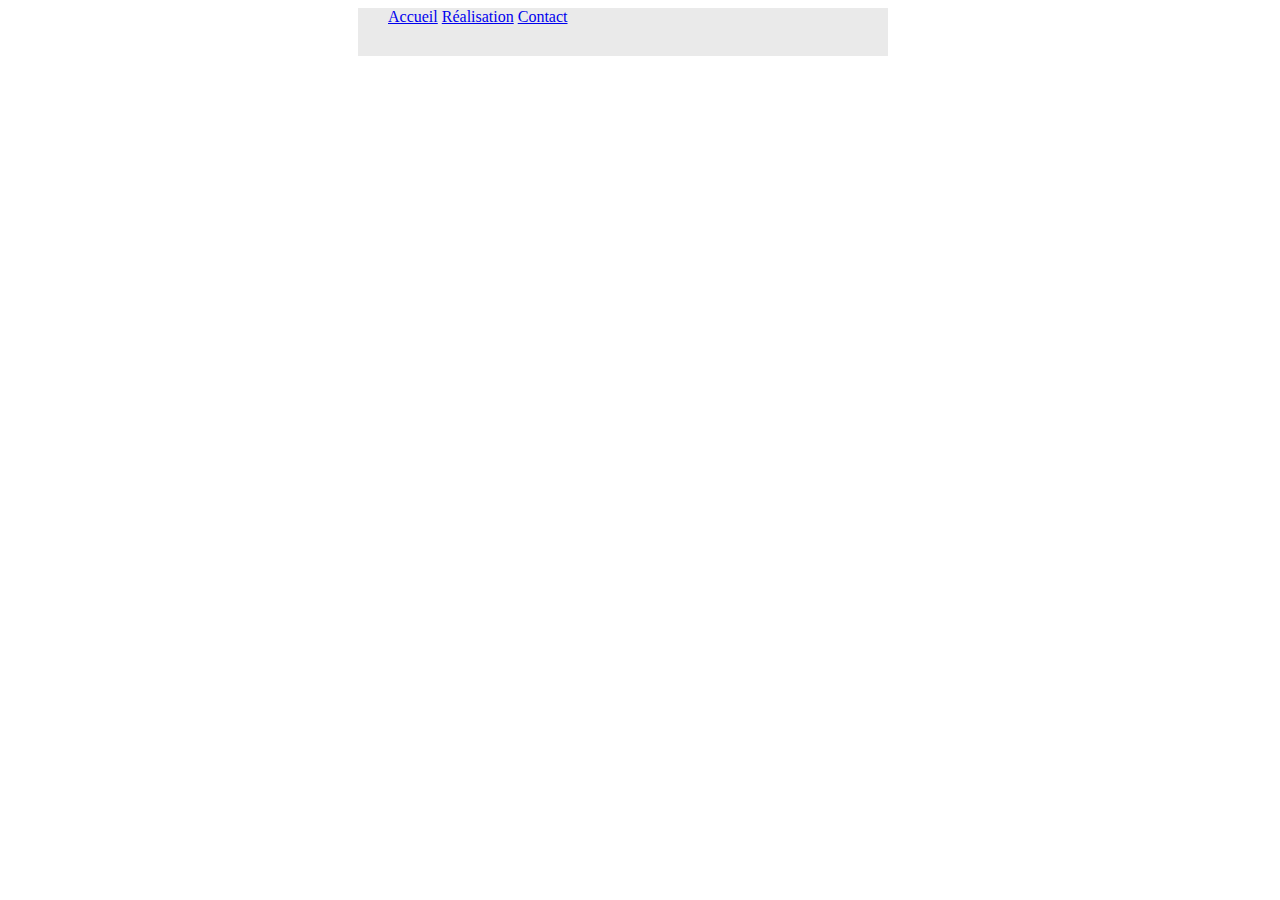
<file: index.html>
<!DOCTYPE html>
<html>
<head>
  <meta charset="utf-8">
  <link rel="stylesheet" href="style.css">
<title>Elec</title>
</head>
<body>
  <div class="index">
    <a href= "index.html">Accueil</a>
    <a href= "work.html">Réalisation</a>
    <a href= "contact.html">Contact</a>
  </div>
</body>
</html>
</file>
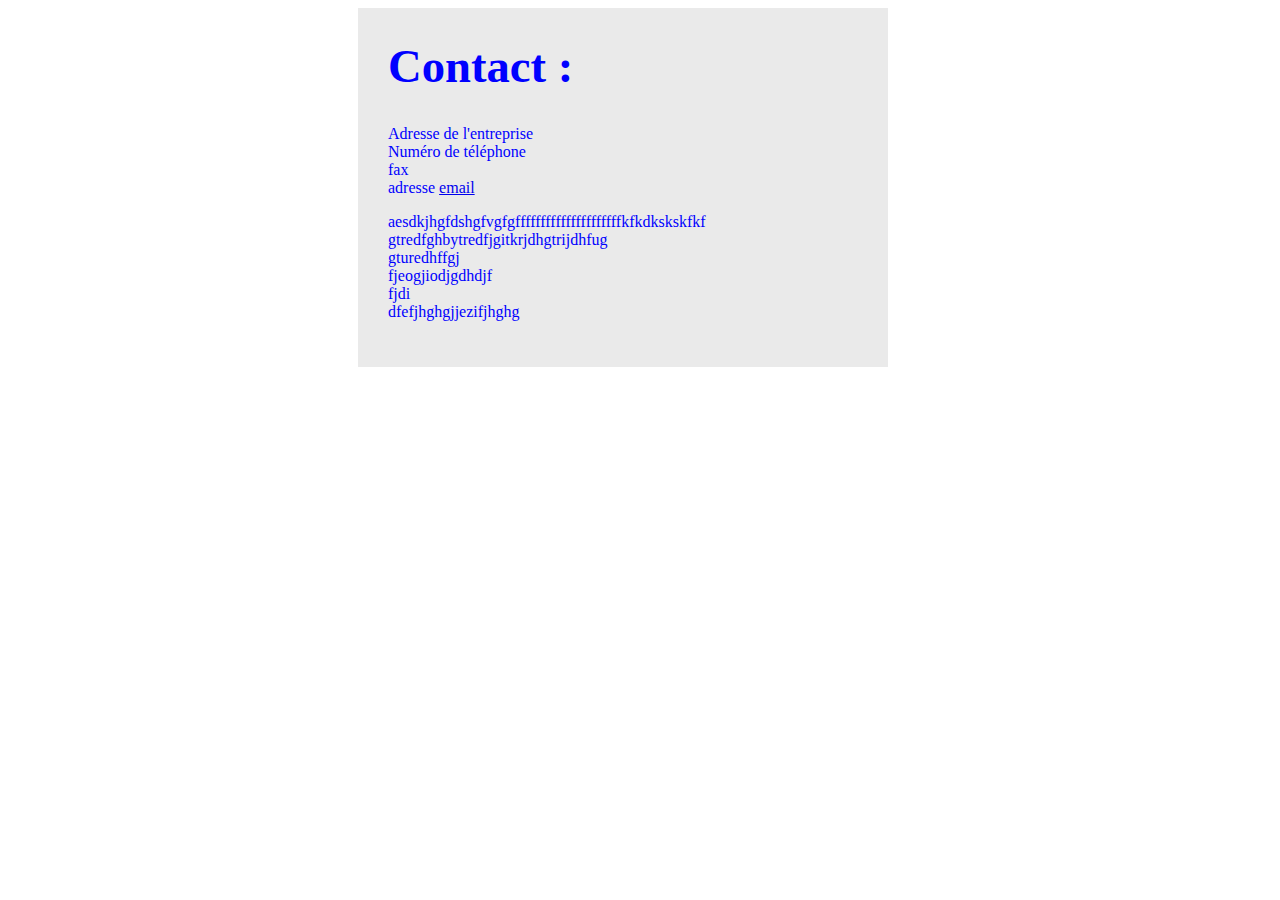
<file: contact.html>
<!DOCTYPE html>
<html lang="fr" dir="ltr">
  <head>
    <meta charset="utf-8">
    <link rel="stylesheet" href="style.css">


    <title>Salut</title>

  </head>
  <body>
    <div>
      <h1 id="title"> Contact : </h1>
      <p class="text"> Adresse de l'entreprise<br>
      Numéro de téléphone<br>
      fax<br>
      adresse <a href="mailto:joe@example.com?subject=feedback">email</a>
      </p>

      <p class="text">
        aesdkjhgfdshgfvgfgfffffffffffffffffffffkfkdkskskfkf<br>
        gtredfghbytredfjgitkrjdhgtrijdhfug<br>
        gturedhffgj<br>
        fjeogjiodjgdhdjf<br>
        fjdi<br>
        dfefjhghgjjezifjhghg<br>

      </p>
    </div>

  </body>
</html>
</file>
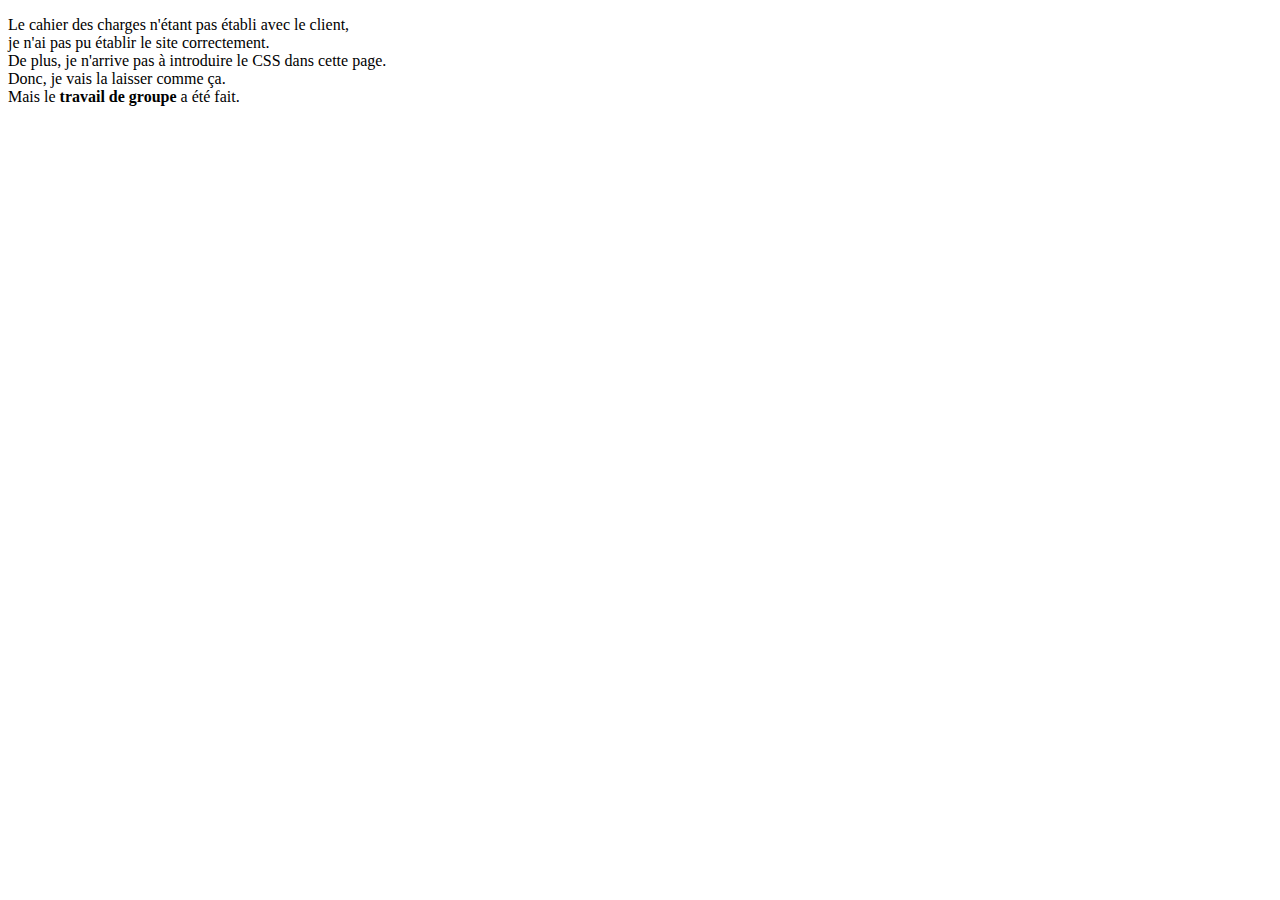
<file: work.html>
<!DOCTYPE html>
<html>
  <head>
    <meta charset="utf-8">
    <title> Work </title>
  </head>
  <body>
    <p> Le cahier des charges n'étant pas établi avec le client, <br>
    je n'ai pas pu établir le site correctement. <br>
    De plus, je n'arrive pas à introduire le CSS dans cette page.<br>
    Donc, je vais la laisser comme ça. <br>
    Mais le <strong>travail de groupe</strong> a été fait.
    </p>
  </body>
</html>
</file>
<file: style.css>
div {
  overflow: auto;
  width: 500px;
  padding-left:30px;
  padding-bottom:30px;
  margin-left: 350px;
  color: blue;
  background-color: rgb(234,234,234);
  position: absolute;
}
#title {
  font-size: 35pt;
  font-family:"cursive";
}
.text {
  font-family: "cursive";
  font-size: 18 pt;
}
</file>
